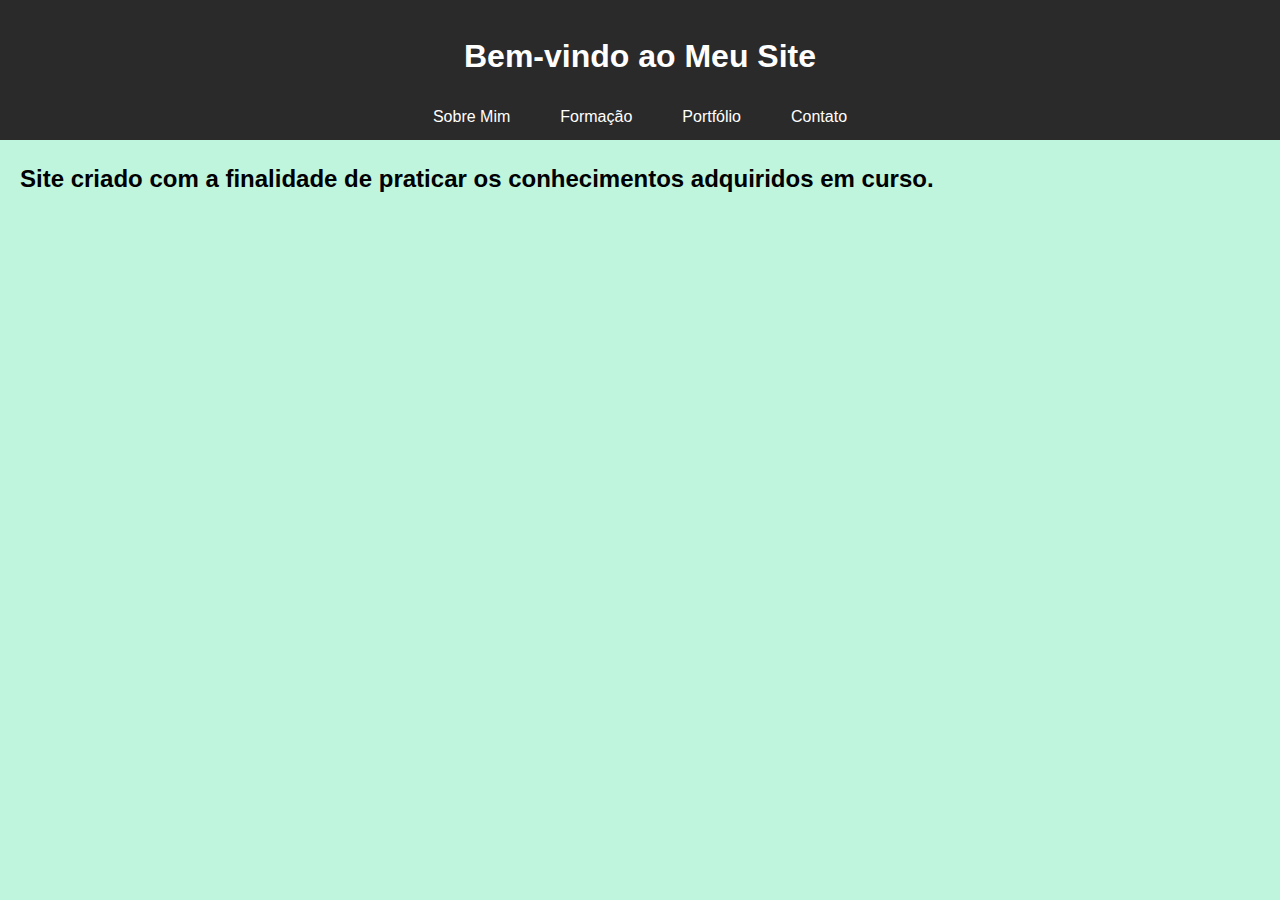
<file: index.html>
<!DOCTYPE html>
<html lang="pt-BR">
<head>
    <meta charset="UTF-8">
    <meta name="viewport" content="width=device-width, initial-scale=1.0">
    <title>Luan Gomes</title>
    <link rel="stylesheet" href="estilo.css">
</head>
<body>
    <header>
        <h1>Bem-vindo ao Meu Site</h1>
        <nav>
            <ul>
                <li><a href="lPessoal.html">Sobre Mim</a></li>
                <li><a href="lAcademic.html">Formação</a></li>
                <li><a href="lPortfólio.html">Portfólio</a></li>
                <li><a href="lContato.html">Contato</a></li>
            </ul>
        </nav>
    </header>
    <main>
        <h2>
        Site criado com a finalidade de praticar os conhecimentos adquiridos em curso.
        </h2>
    </main>
</body>
</html>
</file>
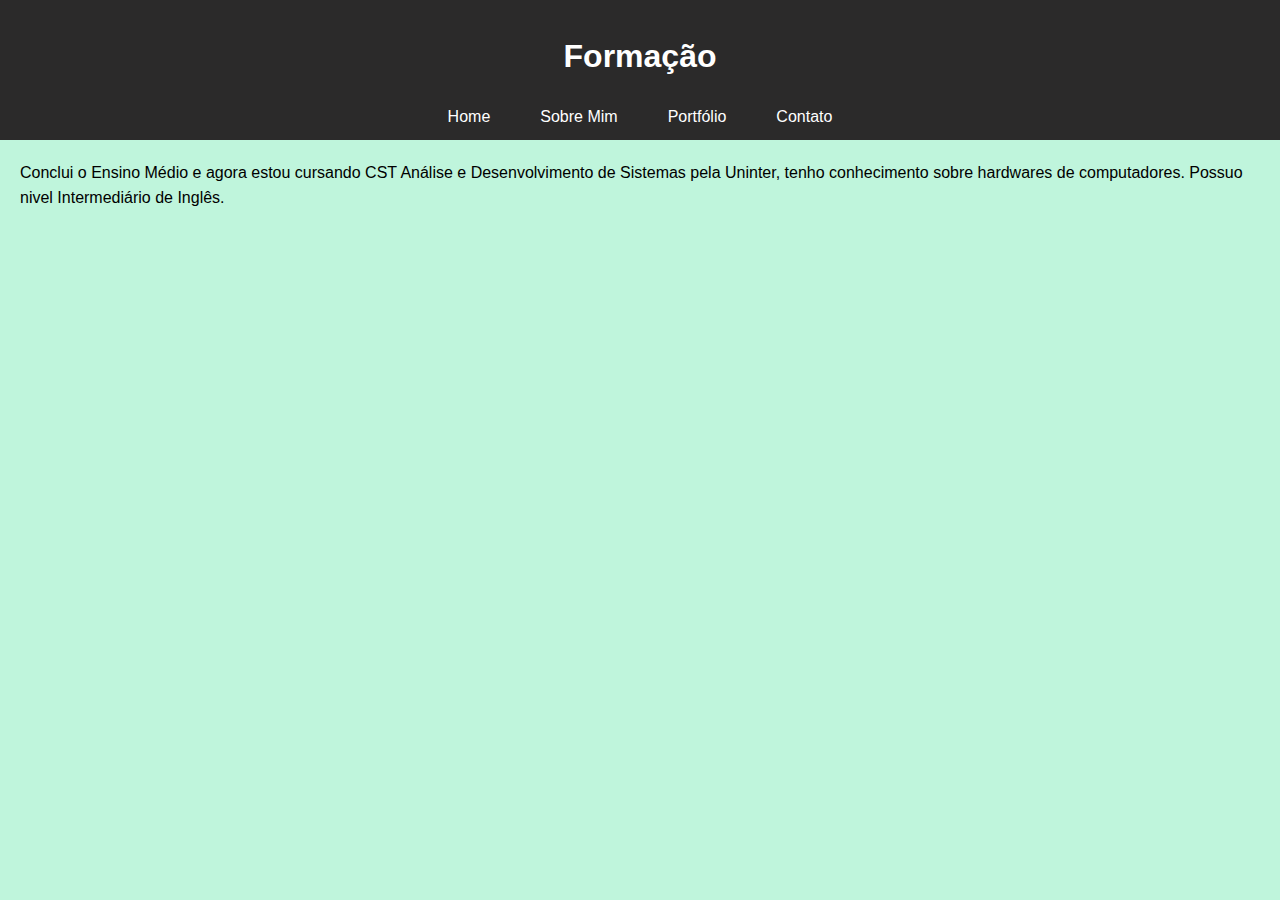
<file: lAcademic.html>
<!DOCTYPE html>
<html lang="pt-BR">
<head>
    <meta charset="UTF-8">
    <meta name="viewport" content="width=device-width, initial-scale=1.0">
    <title>Formação</title>
    <link rel="stylesheet" href="estilo.css">
</head>
<body>
    <header>
        <h1>Formação</h1>
        <nav>
            <ul>
                <li><a href="index.html">Home</a></li>
                <li><a href="lPessoal.html">Sobre Mim</a></li>
                <li><a href="lPortfólio.html">Portfólio</a></li>
                <li><a href="lContato.html">Contato</a></li>
            </ul>
        </nav>
    </header>
    <main>
        <p>Conclui o Ensino Médio e agora estou cursando CST Análise e Desenvolvimento de Sistemas pela Uninter, tenho conhecimento sobre hardwares de computadores.
            Possuo nivel Intermediário de Inglês.</p>
    </main>
</body>
</html>
</file>
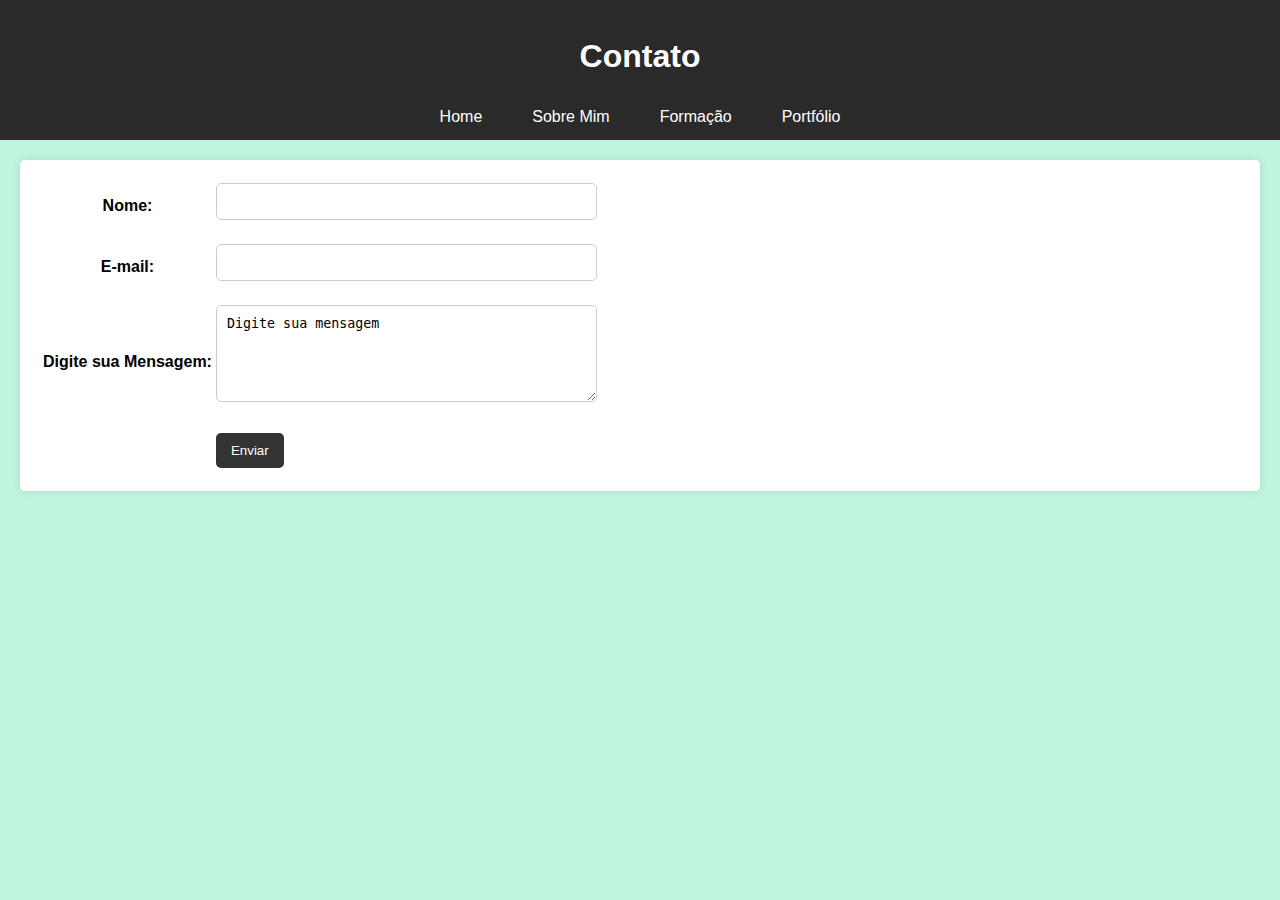
<file: lContato.html>
<!DOCTYPE html>
<html lang="pt-BR">
<head>
    <meta charset="UTF-8">
    <meta name="viewport" content="width=device-width, initial-scale=1.0">
    <title>Contato</title>
    <link rel="stylesheet" href="estilo.css">
</head>
<body>
    <header>
        <h1>Contato</h1>
        <nav>
            <ul>
                <li><a href="index.html">Home</a></li>
                <li><a href="lPessoal.html">Sobre Mim</a></li>
                <li><a href="lAcademic.html">Formação</a></li>
                <li><a href="lPortfólio.html">Portfólio</a></li>
            </ul>
        </nav>
    </header>
    <main>
        <form action="" method="">

            <table>
                
                <tr>
                    <th><label for="nome">Nome:</label></th>
                    <td><input type="text" name="nome" id="nome"></td>
                </tr>
                <tr>
                    <th><label for="email">E-mail:</label></th>
                    <td><input type="email" name="email" id="email"></td>
                </tr>
                <tr>
                    <th><label for="msg">Digite sua Mensagem:</label>
                    </th>
                    <td><textarea name="msg" rows="5" cols="40">Digite sua mensagem</textarea></td>
                </tr>
                <tr>
                    <td></td>
                    <td> <button>Enviar</button></td>
                </tr>
            </table>
        </form>
    </body>
    </html>
</file>
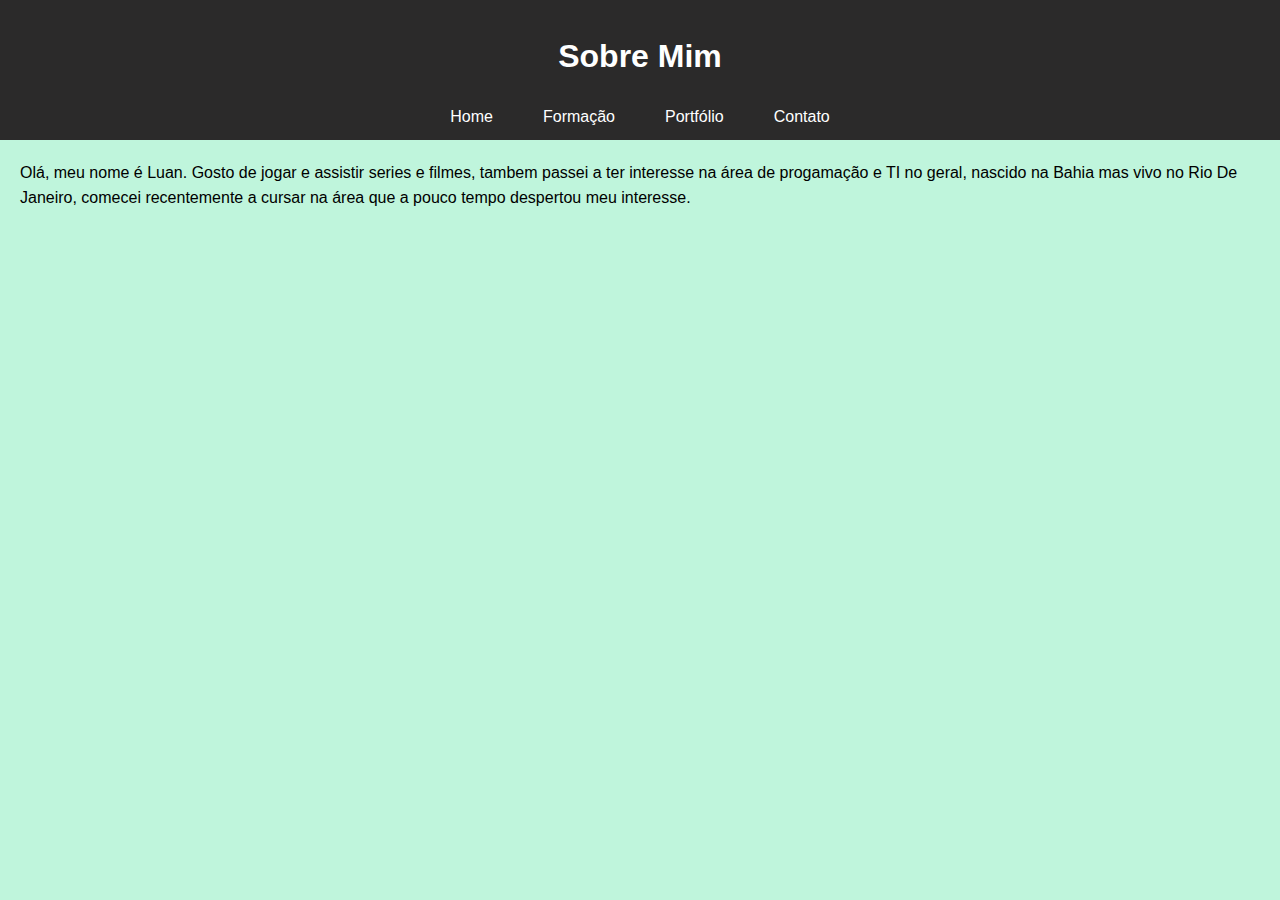
<file: lPessoal.html>
<!DOCTYPE html>
<html lang="pt-BR">
<head>
    <meta charset="UTF-8">
    <meta name="viewport" content="width=device-width, initial-scale=1.0">
    <title>Sobre Mim</title>
    <link rel="stylesheet" href="estilo.css">
</head>
<body>
    <header>
        <h1>Sobre Mim</h1>
        <nav>
            <ul>
                <li><a href="index.html">Home</a></li>
                <li><a href="lAcademic.html">Formação</a></li>
                <li><a href="lPortfólio.html">Portfólio</a></li>
                <li><a href="lContato.html">Contato</a></li>
            </ul>
        </nav>
    </header>
    <main>
        <p>Olá, meu nome é Luan. Gosto de jogar e assistir series e filmes, tambem passei a ter interesse na área de progamação e TI no geral, nascido na Bahia mas vivo no Rio De Janeiro, 
        comecei recentemente a cursar na área que a pouco tempo despertou meu interesse.</p>
    </main>
</body>
</html>
</file>
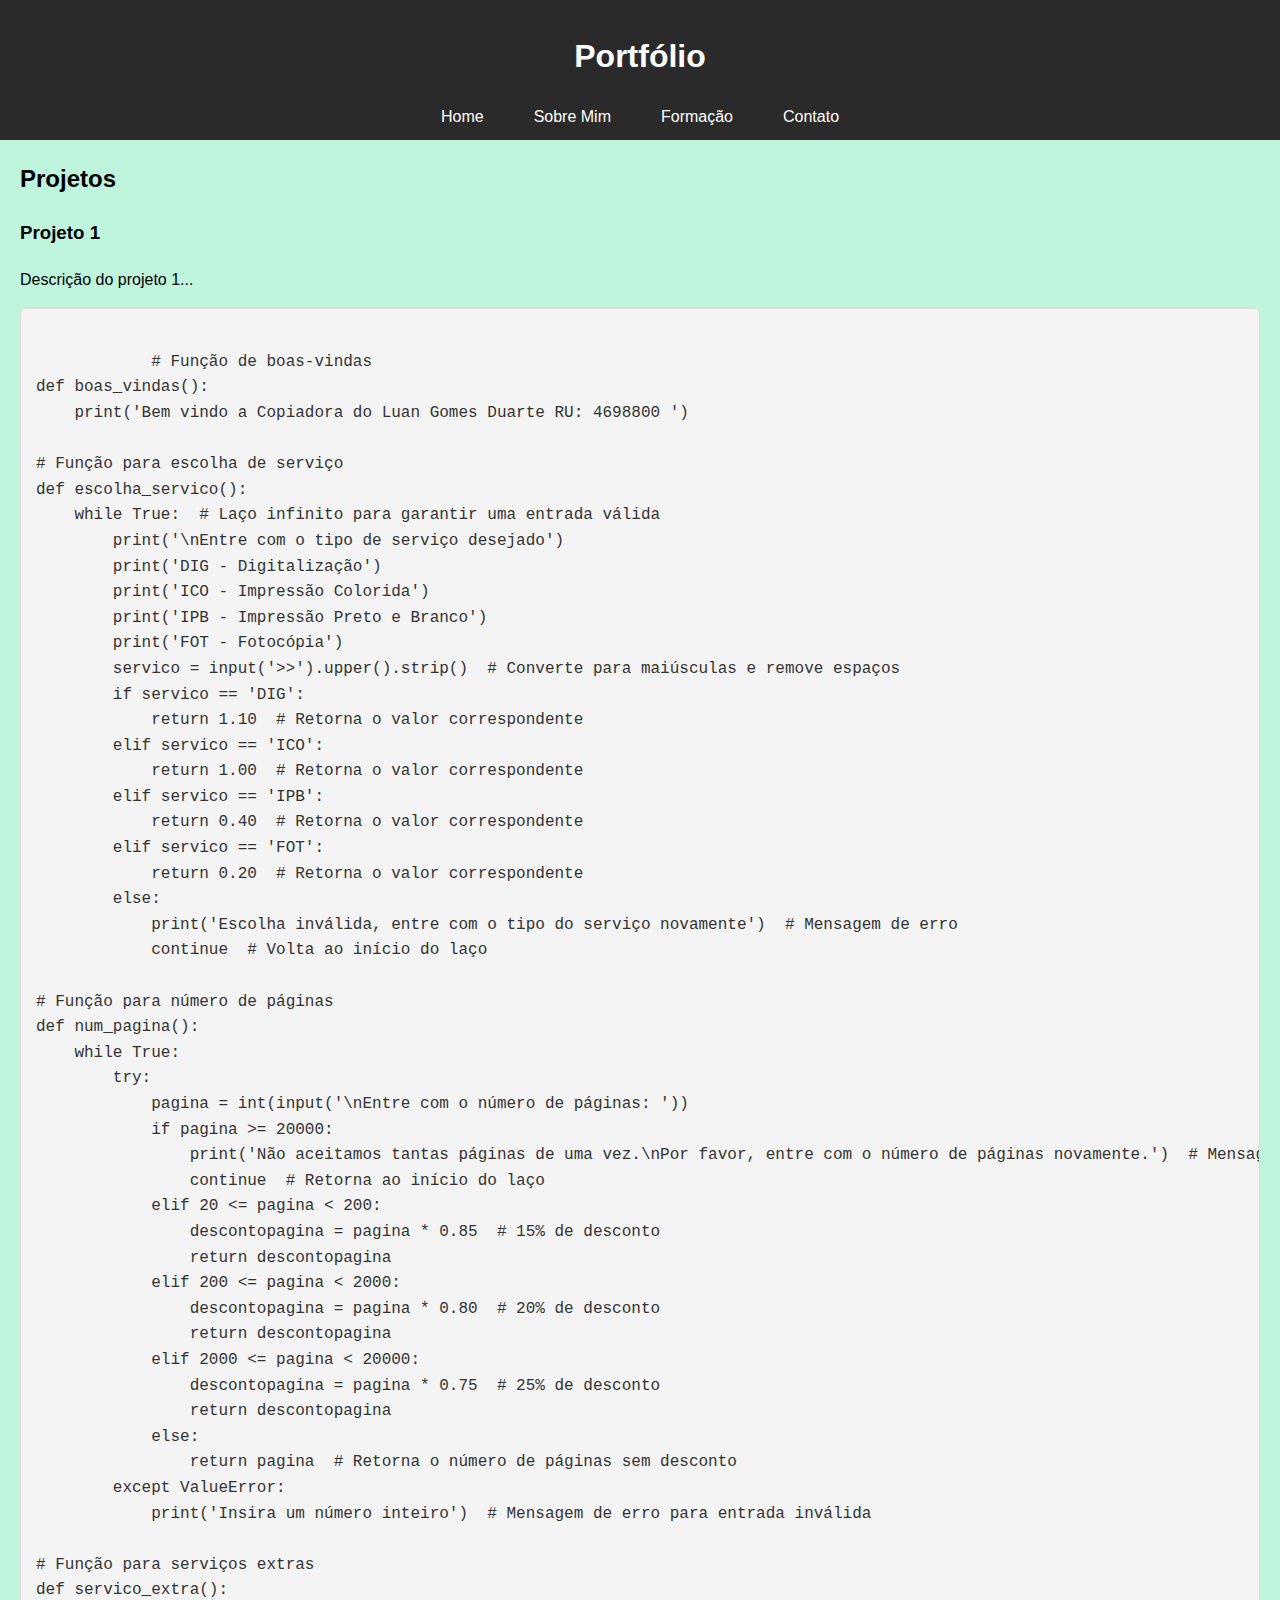
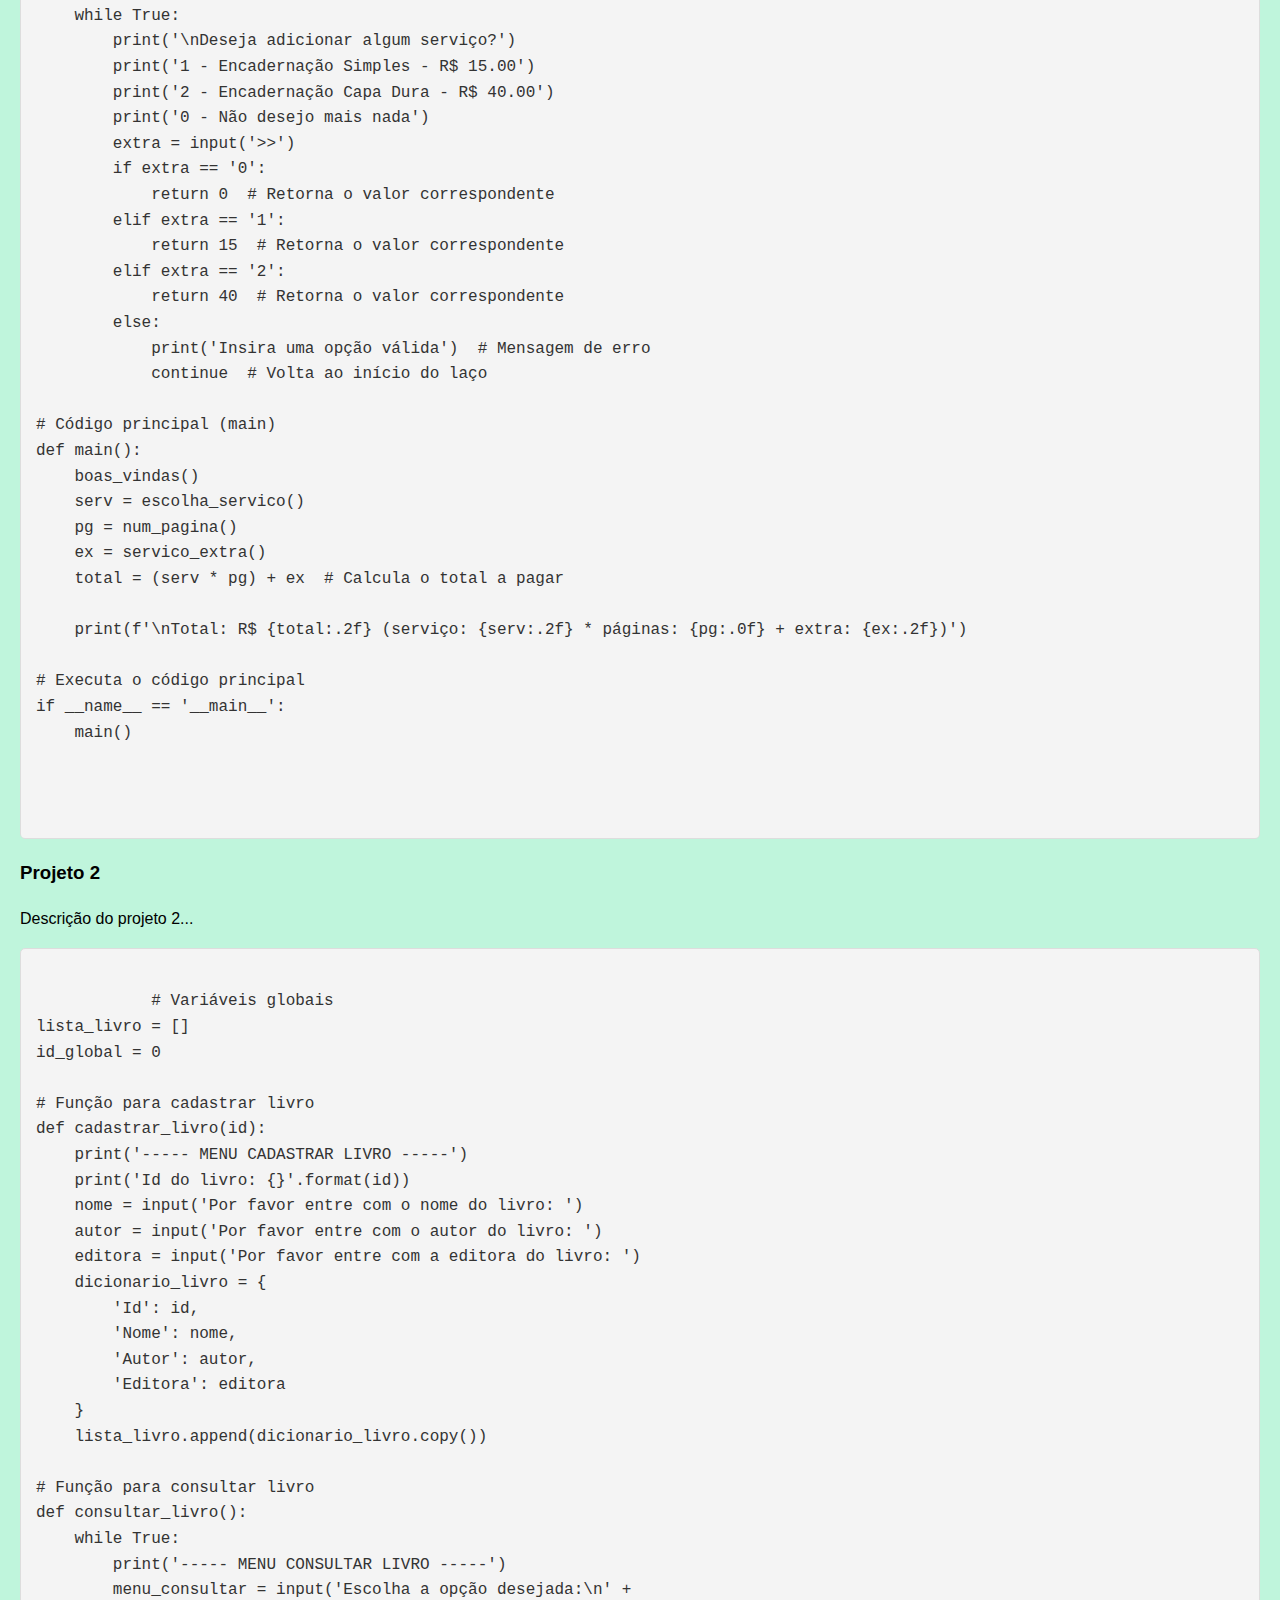
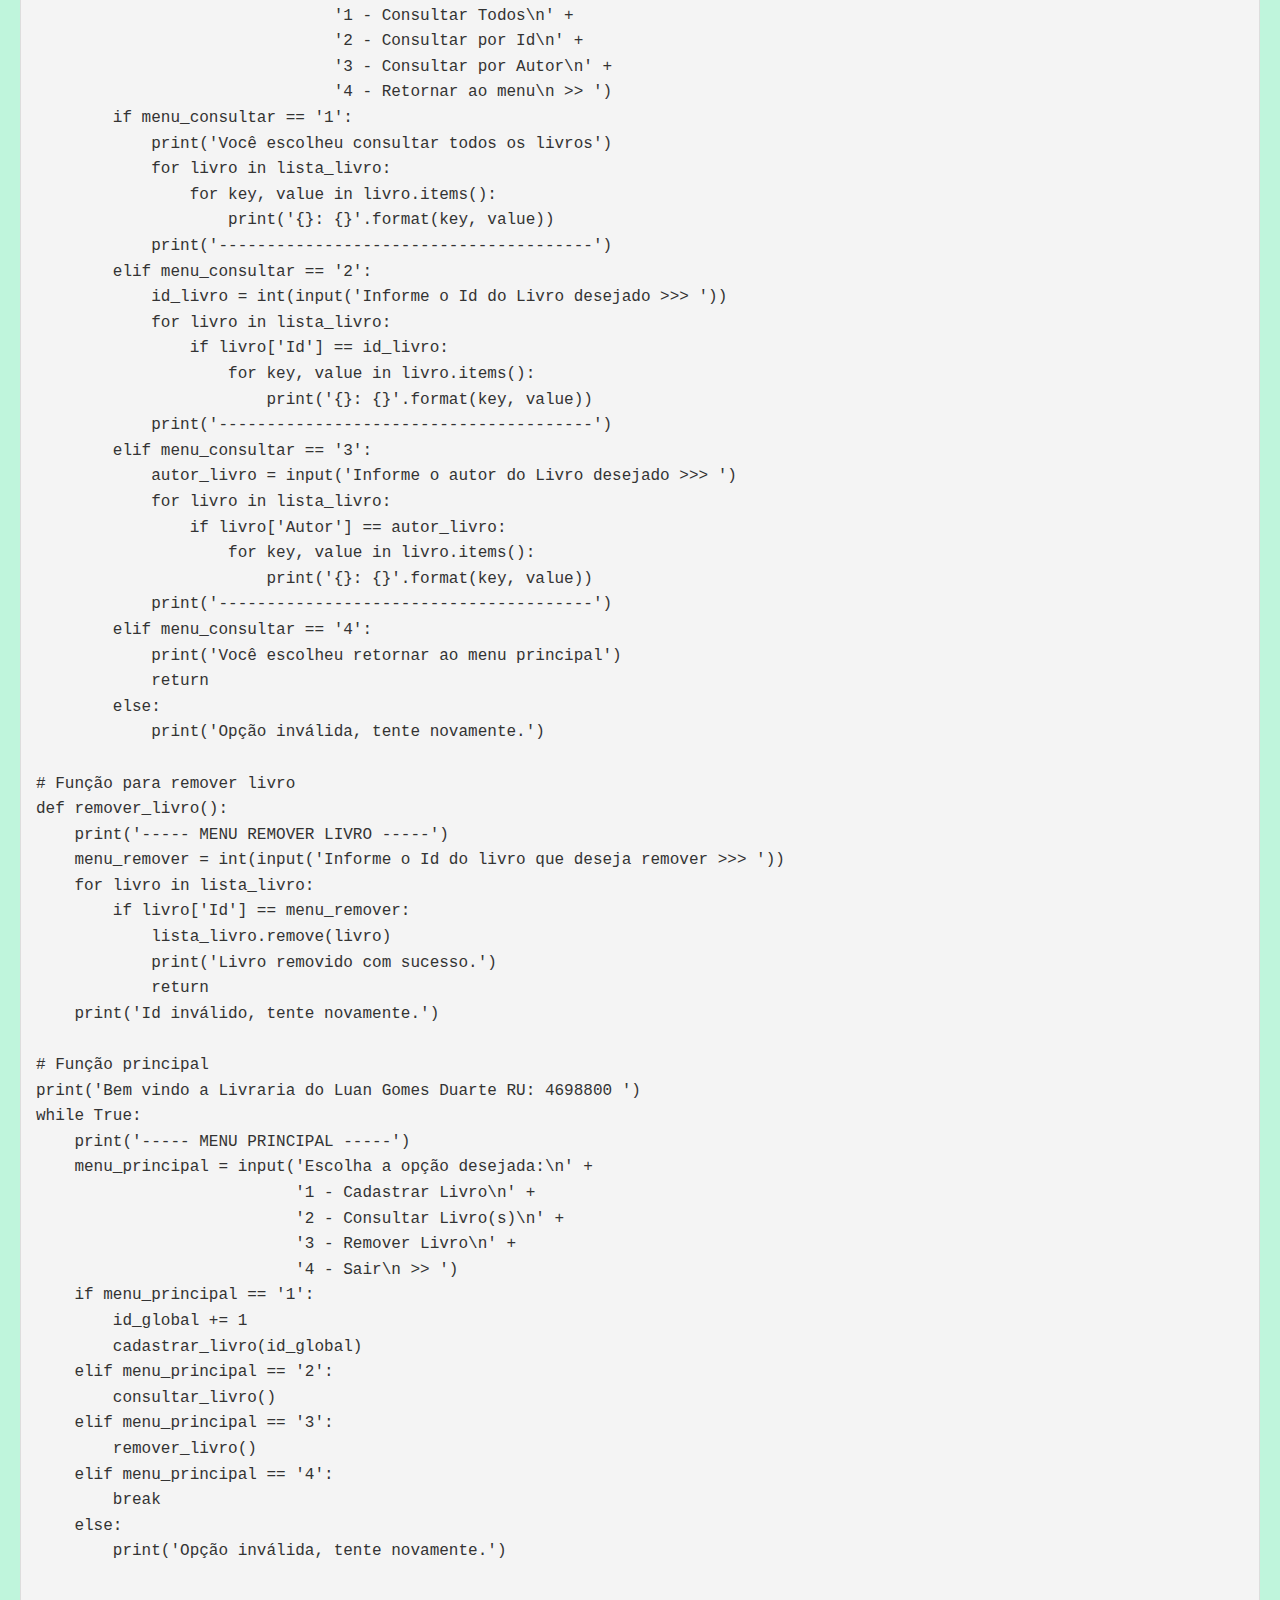
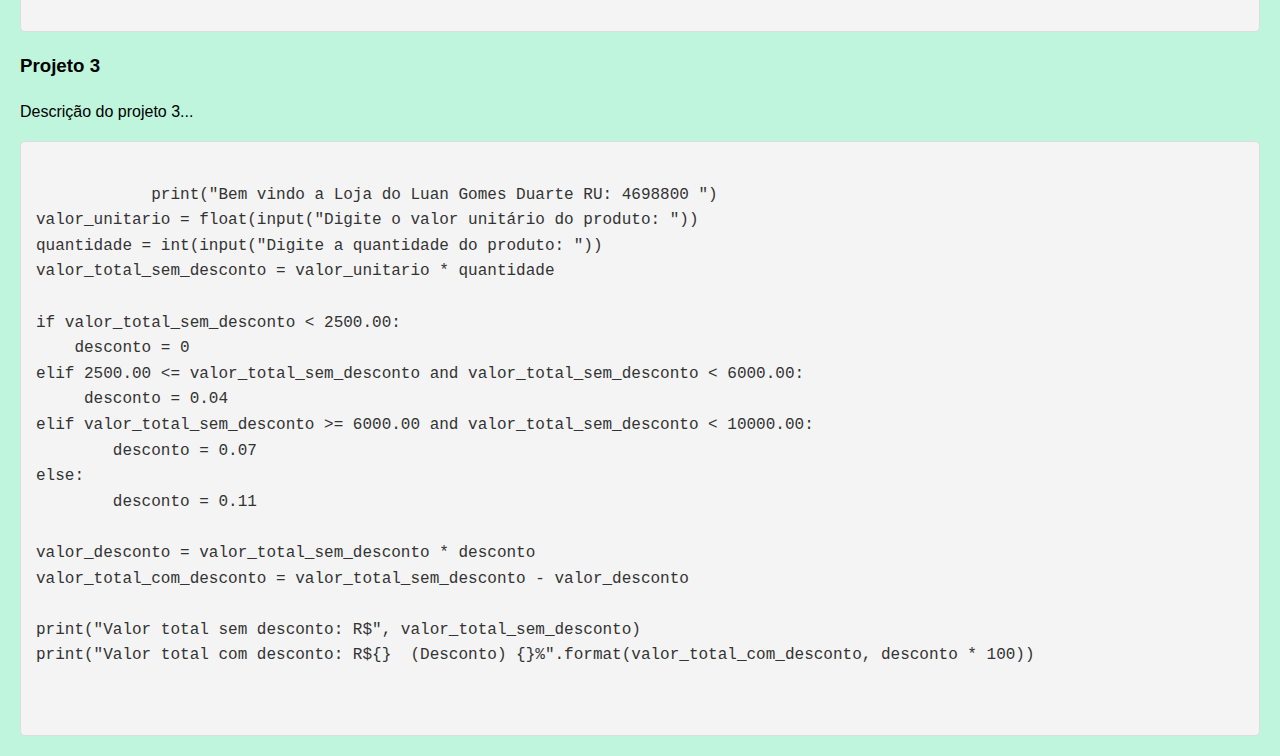
<file: lPortfólio.html>
<!DOCTYPE html>
<html lang="pt-BR">
<head>
    <meta charset="UTF-8">
    <meta name="viewport" content="width=device-width, initial-scale=1.0">
    <title>Portfólio</title>
    <link rel="stylesheet" href="estilo.css">
</head>
<body>
    <header>
        <h1>Portfólio</h1>
        <nav>
            <ul>
                <li><a href="index.html">Home</a></li>
                <li><a href="lPessoal.html">Sobre Mim</a></li>
                <li><a href="lAcademic.html">Formação</a></li>
                <li><a href="lContato.html">Contato</a></li>
            </ul>
        </nav>
    </header>
    <main>
        <h2>Projetos</h2>

        <h3 id="Projeto 1">Projeto 1</h3>
        <p>Descrição do projeto 1...</p>
        <pre><code>
            # Função de boas-vindas
def boas_vindas():
    print('Bem vindo a Copiadora do Luan Gomes Duarte RU: 4698800 ')

# Função para escolha de serviço
def escolha_servico():
    while True:  # Laço infinito para garantir uma entrada válida
        print('\nEntre com o tipo de serviço desejado')
        print('DIG - Digitalização')
        print('ICO - Impressão Colorida')
        print('IPB - Impressão Preto e Branco')
        print('FOT - Fotocópia')
        servico = input('>>').upper().strip()  # Converte para maiúsculas e remove espaços
        if servico == 'DIG':
            return 1.10  # Retorna o valor correspondente
        elif servico == 'ICO':
            return 1.00  # Retorna o valor correspondente
        elif servico == 'IPB':
            return 0.40  # Retorna o valor correspondente
        elif servico == 'FOT':
            return 0.20  # Retorna o valor correspondente
        else:
            print('Escolha inválida, entre com o tipo do serviço novamente')  # Mensagem de erro
            continue  # Volta ao início do laço

# Função para número de páginas
def num_pagina():
    while True:
        try:
            pagina = int(input('\nEntre com o número de páginas: '))
            if pagina >= 20000:
                print('Não aceitamos tantas páginas de uma vez.\nPor favor, entre com o número de páginas novamente.')  # Mensagem de erro
                continue  # Retorna ao início do laço
            elif 20 <= pagina < 200:
                descontopagina = pagina * 0.85  # 15% de desconto
                return descontopagina
            elif 200 <= pagina < 2000:
                descontopagina = pagina * 0.80  # 20% de desconto
                return descontopagina
            elif 2000 <= pagina < 20000:
                descontopagina = pagina * 0.75  # 25% de desconto
                return descontopagina
            else:
                return pagina  # Retorna o número de páginas sem desconto
        except ValueError:
            print('Insira um número inteiro')  # Mensagem de erro para entrada inválida

# Função para serviços extras
def servico_extra():
    while True:
        print('\nDeseja adicionar algum serviço?')
        print('1 - Encadernação Simples - R$ 15.00')
        print('2 - Encadernação Capa Dura - R$ 40.00')
        print('0 - Não desejo mais nada')
        extra = input('>>')
        if extra == '0':
            return 0  # Retorna o valor correspondente
        elif extra == '1':
            return 15  # Retorna o valor correspondente
        elif extra == '2':
            return 40  # Retorna o valor correspondente
        else:
            print('Insira uma opção válida')  # Mensagem de erro
            continue  # Volta ao início do laço

# Código principal (main)
def main():
    boas_vindas()
    serv = escolha_servico()
    pg = num_pagina()
    ex = servico_extra()
    total = (serv * pg) + ex  # Calcula o total a pagar

    print(f'\nTotal: R$ {total:.2f} (serviço: {serv:.2f} * páginas: {pg:.0f} + extra: {ex:.2f})')

# Executa o código principal
if __name__ == '__main__':
    main()


        </code></pre>

        <h3 id="Projeto 2">Projeto 2</h3>
        <p>Descrição do projeto 2...</p>
        <pre><code>
            # Variáveis globais
lista_livro = []
id_global = 0

# Função para cadastrar livro
def cadastrar_livro(id):
    print('----- MENU CADASTRAR LIVRO -----')
    print('Id do livro: {}'.format(id))
    nome = input('Por favor entre com o nome do livro: ')
    autor = input('Por favor entre com o autor do livro: ')
    editora = input('Por favor entre com a editora do livro: ')
    dicionario_livro = {
        'Id': id,
        'Nome': nome,
        'Autor': autor,
        'Editora': editora
    }
    lista_livro.append(dicionario_livro.copy())

# Função para consultar livro
def consultar_livro():
    while True:
        print('----- MENU CONSULTAR LIVRO -----')
        menu_consultar = input('Escolha a opção desejada:\n' +
                               '1 - Consultar Todos\n' +
                               '2 - Consultar por Id\n' +
                               '3 - Consultar por Autor\n' +
                               '4 - Retornar ao menu\n >> ')
        if menu_consultar == '1':
            print('Você escolheu consultar todos os livros')
            for livro in lista_livro:
                for key, value in livro.items():
                    print('{}: {}'.format(key, value))
            print('---------------------------------------')
        elif menu_consultar == '2':
            id_livro = int(input('Informe o Id do Livro desejado >>> '))
            for livro in lista_livro:
                if livro['Id'] == id_livro:
                    for key, value in livro.items():
                        print('{}: {}'.format(key, value))
            print('---------------------------------------')
        elif menu_consultar == '3':
            autor_livro = input('Informe o autor do Livro desejado >>> ')
            for livro in lista_livro:
                if livro['Autor'] == autor_livro:
                    for key, value in livro.items():
                        print('{}: {}'.format(key, value))
            print('---------------------------------------')
        elif menu_consultar == '4':
            print('Você escolheu retornar ao menu principal')
            return
        else:
            print('Opção inválida, tente novamente.')

# Função para remover livro
def remover_livro():
    print('----- MENU REMOVER LIVRO -----')
    menu_remover = int(input('Informe o Id do livro que deseja remover >>> '))
    for livro in lista_livro:
        if livro['Id'] == menu_remover:
            lista_livro.remove(livro)
            print('Livro removido com sucesso.')
            return
    print('Id inválido, tente novamente.')

# Função principal
print('Bem vindo a Livraria do Luan Gomes Duarte RU: 4698800 ')
while True:
    print('----- MENU PRINCIPAL -----')
    menu_principal = input('Escolha a opção desejada:\n' +
                           '1 - Cadastrar Livro\n' +
                           '2 - Consultar Livro(s)\n' +
                           '3 - Remover Livro\n' +
                           '4 - Sair\n >> ')
    if menu_principal == '1':
        id_global += 1
        cadastrar_livro(id_global)
    elif menu_principal == '2':
        consultar_livro()
    elif menu_principal == '3':
        remover_livro()
    elif menu_principal == '4':
        break
    else:
        print('Opção inválida, tente novamente.')

        </code></pre>

        <h3 id="Projeto 3">Projeto 3</h3>
        <p>Descrição do projeto 3...</p>
        <pre><code>
            print("Bem vindo a Loja do Luan Gomes Duarte RU: 4698800 ")
valor_unitario = float(input("Digite o valor unitário do produto: "))
quantidade = int(input("Digite a quantidade do produto: "))
valor_total_sem_desconto = valor_unitario * quantidade

if valor_total_sem_desconto < 2500.00:
    desconto = 0
elif 2500.00 <= valor_total_sem_desconto and valor_total_sem_desconto < 6000.00:
     desconto = 0.04
elif valor_total_sem_desconto >= 6000.00 and valor_total_sem_desconto < 10000.00:
        desconto = 0.07
else:
        desconto = 0.11

valor_desconto = valor_total_sem_desconto * desconto
valor_total_com_desconto = valor_total_sem_desconto - valor_desconto

print("Valor total sem desconto: R$", valor_total_sem_desconto)
print("Valor total com desconto: R${}  (Desconto) {}%".format(valor_total_com_desconto, desconto * 100))
    
        </code></pre>
    </main>
</body>
</html>
</file>
<file: estilo.css>
body {
    font-family: Arial, sans-serif;
    line-height: 1.6;
    margin: 0;
    padding: 0;
    background-color: #bff5dc;
}

header {
    background-color: #2b2a2a;
    color: #fff;
    padding: 10px 0;
    text-align: center;
}

nav ul {
    list-style: none;
    padding: 0;
    margin: 0;
    display: flex;
    justify-content: center;; /* Centraliza os links no meio da página */
}

nav ul li {
    margin: 0 15px;/* Espaçamento entre os links */

}

nav ul li a {
    color: #fff;
    text-decoration: none;
    padding: 5px 10px;
}

nav ul li a:hover {
    background-color: #555;
    border-radius: 5px;
}

main {
    margin: 20px;
}

form {
    background: #fff;
    padding: 20px;
    border-radius: 5px;
    box-shadow: 0 0 10px rgba(0,0,0,0.1);
}

form label {
    display: block;
    margin-bottom: 10px;
    font-weight: bold;
}

form input[type="text"],
form input[type="email"],
form textarea {
    width: 100%;
    padding: 10px;
    margin-bottom: 20px;
    border: 1px solid #ccc;
    border-radius: 5px;
}

form button {
    background: #333;
    color: #fff;
    padding: 10px 15px;
    border: none;
    border-radius: 5px;
    cursor: pointer;
}

form button:hover {
    background: #555;
}

/* Estilo para exibição de código */
pre {
    background-color: #f4f4f4;
    padding: 15px;
    border: 1px solid #ddd;
    border-radius: 5px;
    overflow-x: auto; /* Permite rolagem horizontal se o código for muito longo */
}

code {
    font-family: Consolas, Monaco, 'Courier New', monospace;
    font-size: 1em;
    color: #333;
    display: block;
}
</file>
